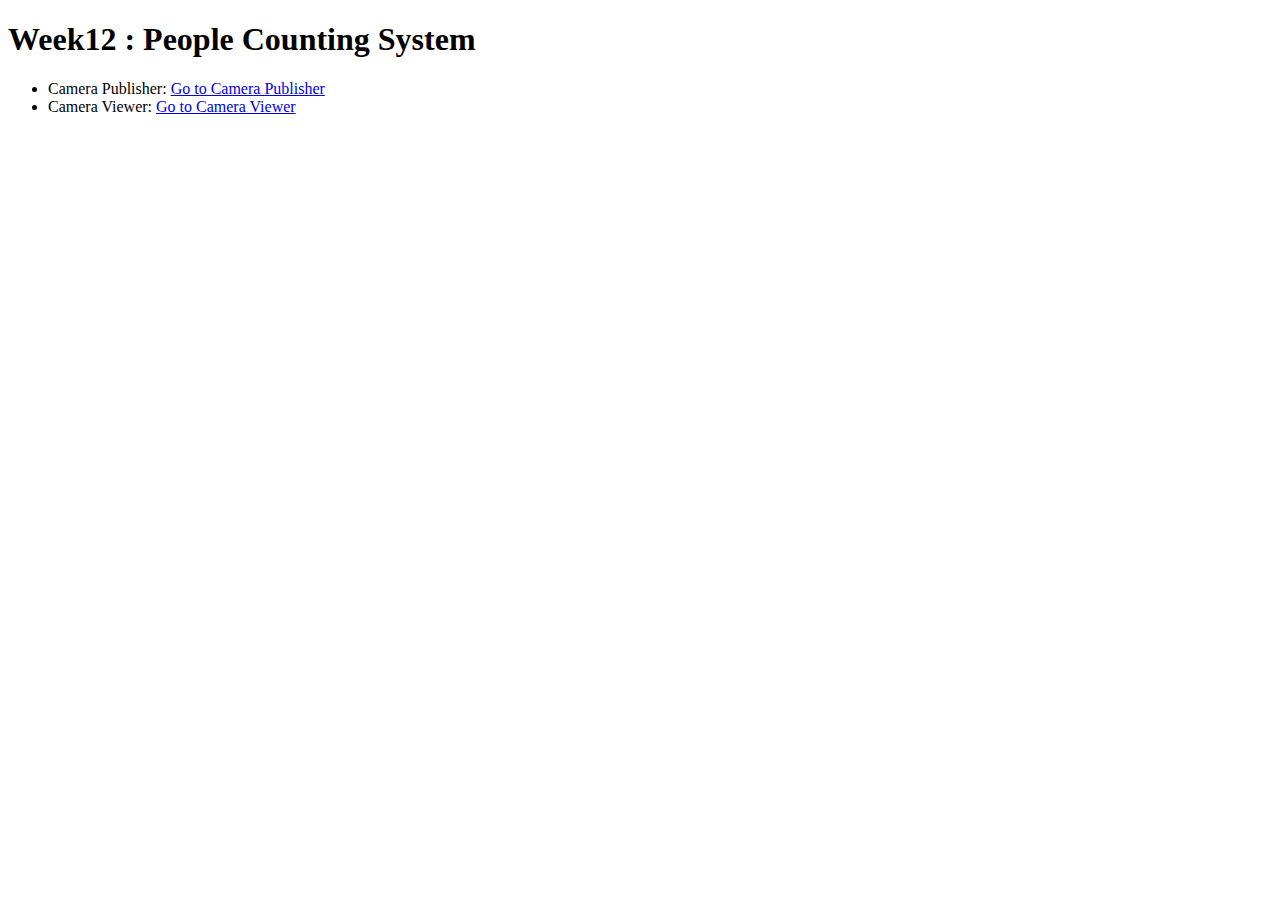
<file: flask/templates/index.html>
<!DOCTYPE html>
<html lang="en">
<head>
	<meta charset="UTF-8">
	<meta name="viewport" content="width=device-width, initial-scale=1.0">
	<title>Week12 : People Counting System</title>
</head>
<body>
	<h1>Week12 : People Counting System</h1>
	<ul>
		<li>Camera Publisher: <a href="/publisher" target="_blank">Go to Camera Publisher</a></li>
		<li>Camera Viewer: <a href="/viewer" target="_blank">Go to Camera Viewer</a></li>
	</ul>
</body>
</html>
</file>
